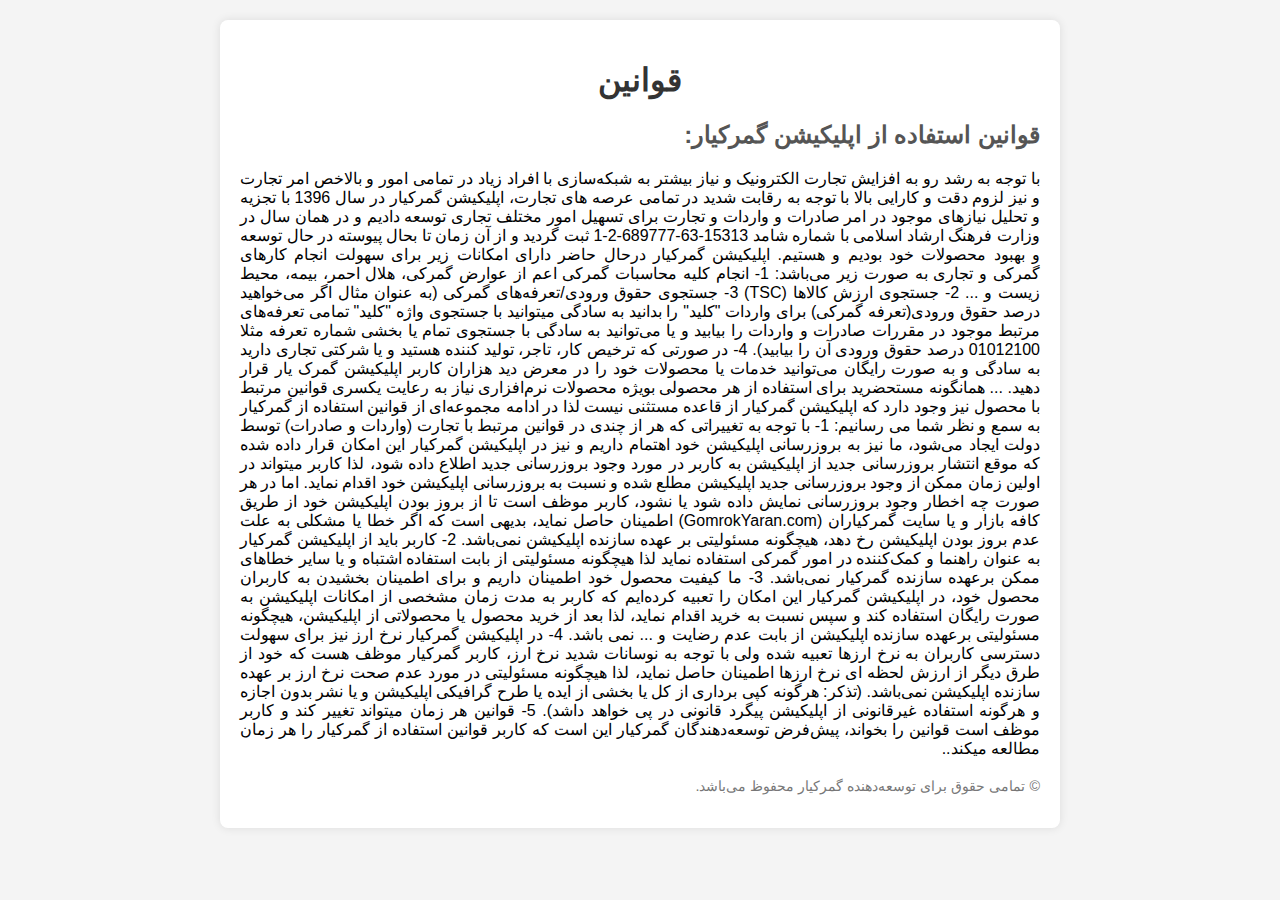
<file: index.html>
<!DOCTYPE html>
<html lang="en">
  <head>
    <meta charset="UTF-8" />
    <meta name="viewport" content="width=device-width, initial-scale=1.0" />
    <title>App Rules</title>
    <link rel="stylesheet" href="styles.css" />
  </head>
  <body>
    <div class="container">
      <header>
        <h1>قوانین</h1>
      </header>
      <main>
        <section>
          <h2>قوانین استفاده از اپلیکیشن گمرکیار:</h2>
          <p>
            با توجه به رشد رو به افزایش تجارت الکترونیک و نیاز بیشتر به
            شبکه‌سازی با افراد زیاد در تمامی امور و بالاخص امر تجارت و نیز لزوم
            دقت و کارایی بالا با توجه به رقابت شدید در تمامی عرصه های تجارت،
            اپلیکیشن گمرکیار در سال 1396 با تجزیه و تحلیل نیاز‌های موجود در امر
            صادرات و واردات و تجارت برای تسهیل امور مختلف تجاری توسعه دادیم و در
            همان سال در وزارت فرهنگ ارشاد اسلامی با شماره شامد
            15313-63-689777-2-1 ثبت گردید و از آن زمان تا بحال پیوسته در حال
            توسعه و بهبود محصولات خود بودیم و هستیم. اپلیکیشن گمرکیار درحال حاضر
            دارای امکانات زیر برای سهولت انجام کارهای گمرکی و تجاری به صورت زیر
            می‌باشد: 1- انجام کلیه محاسبات گمرکی اعم از عوارض گمرکی، هلال احمر،
            بیمه، محیط زیست و ... 2- جستجوی ارزش کالاها (TSC) 3- جستجوی حقوق
            ورودی/تعرفه‌های گمرکی (به عنوان مثال اگر می‌خواهید درصد حقوق
            ورودی(تعرفه گمرکی) برای واردات "کلید" را بدانید به سادگی میتوانید با
            جستجوی واژه "کلید" تمامی تعرفه‌های مرتبط موجود در مقررات صادرات و
            واردات را بیابید و یا می‌توانید به سادگی با جستجوی تمام یا بخشی
            شماره تعرفه مثلا 01012100 درصد حقوق ورودی آن را بیابید). 4- در صورتی
            که ترخیص کار، تاجر، تولید کننده هستید و یا شرکتی تجاری دارید به
            سادگی و به صورت رایگان می‌توانید خدمات یا محصولات خود را در معرض دید
            هزاران کاربر اپلیکیشن گمرک یار قرار دهید. ... همانگونه مستحضرید برای
            استفاده از هر محصولی بویژه محصولات نرم‌افزاری نیاز به رعایت یکسری
            قوانین مرتبط با محصول نیز وجود دارد که اپلیکیشن گمرکیار از قاعده
            مستثنی نیست لذا در ادامه مجموعه‌ای از قوانین استفاده از گمرکیار به
            سمع و نظر شما می رسانیم: 1- با توجه به تغییراتی که هر از چندی در
            قوانین مرتبط با تجارت (واردات و صادرات) توسط دولت ایجاد می‌شود، ما
            نیز به بروزرسانی اپلیکیشن خود اهتمام داریم و نیز در اپلیکیشن گمرکیار
            این امکان قرار داده شده که موقع انتشار بروزرسانی جدید از اپلیکیشن به
            کاربر در مورد وجود بروزرسانی جدید اطلاع داده شود، لذا کاربر میتواند
            در اولین زمان ممکن از وجود بروزرسانی جدید اپلیکیشن مطلع شده و نسبت
            به بروزرسانی اپلیکیشن خود اقدام نماید. اما در هر صورت چه اخطار وجود
            بروزرسانی نمایش داده شود یا نشود، کاربر موظف است تا از بروز بودن
            اپلیکیشن خود از طریق کافه بازار و یا سایت گمرکیاران
            (GomrokYaran.com) اطمینان حاصل نماید، بدیهی است که اگر خطا یا مشکلی
            به علت عدم بروز بودن اپلیکیشن رخ دهد، هیچگونه مسئولیتی بر عهده
            سازنده اپلیکیشن نمی‌باشد. 2- کاربر باید از اپلیکیشن گمرکیار به عنوان
            راهنما و کمک‌کننده در امور گمرکی استفاده نماید لذا هیچگونه مسئولیتی
            از بابت استفاده اشتباه و یا سایر خطاهای ممکن برعهده سازنده گمرکیار
            نمی‌باشد. 3- ما کیفیت محصول خود اطمینان داریم و برای اطمینان بخشیدن
            به کاربران محصول خود، در اپلیکیشن گمرکیار این امکان را تعبیه
            کرده‌ایم که کاربر به مدت زمان مشخصی از امکانات اپلیکیشن به صورت
            رایگان استفاده کند و سپس نسبت به خرید اقدام نماید، لذا بعد از خرید
            محصول یا محصولاتی از اپلیکیشن، هیچگونه مسئولیتی برعهده سازنده
            اپلیکیشن از بابت عدم رضایت و ... نمی‌ باشد. 4- در اپلیکیشن گمرکیار
            نرخ ارز نیز برای سهولت دسترسی کاربران به نرخ ارزها تعبیه شده ولی با
            توجه به نوسانات شدید نرخ ارز، کاربر گمرکیار موظف هست که خود از طرق
            دیگر از ارزش لحظه ای نرخ ارزها اطمینان حاصل نماید، لذا هیچگونه
            مسئولیتی در مورد عدم صحت نرخ ارز بر عهده سازنده اپلیکیشن نمی‌باشد.
            (تذکر: هرگونه کپی برداری از کل یا بخشی از ایده یا طرح گرافیکی
            اپلیکیشن و یا نشر بدون اجازه و هرگونه استفاده غیرقانونی از اپلیکیشن
            پیگرد قانونی در پی خواهد داشد). 5- قوانین هر زمان میتواند تغییر کند
            و کاربر موظف است قوانین را بخواند، پیش‌فرض توسعه‌دهندگان گمرکیار این
            است که کاربر قوانین استفاده از گمرکیار را هر زمان مطالعه میکند..
          </p>
        </section>
      </main>
      <footer>
        <p>&copy; تمامی حقوق برای توسعه‌دهنده گمرکیار محفوظ می‌باشد.</p>
      </footer>
    </div>
  </body>
</html>
</file>
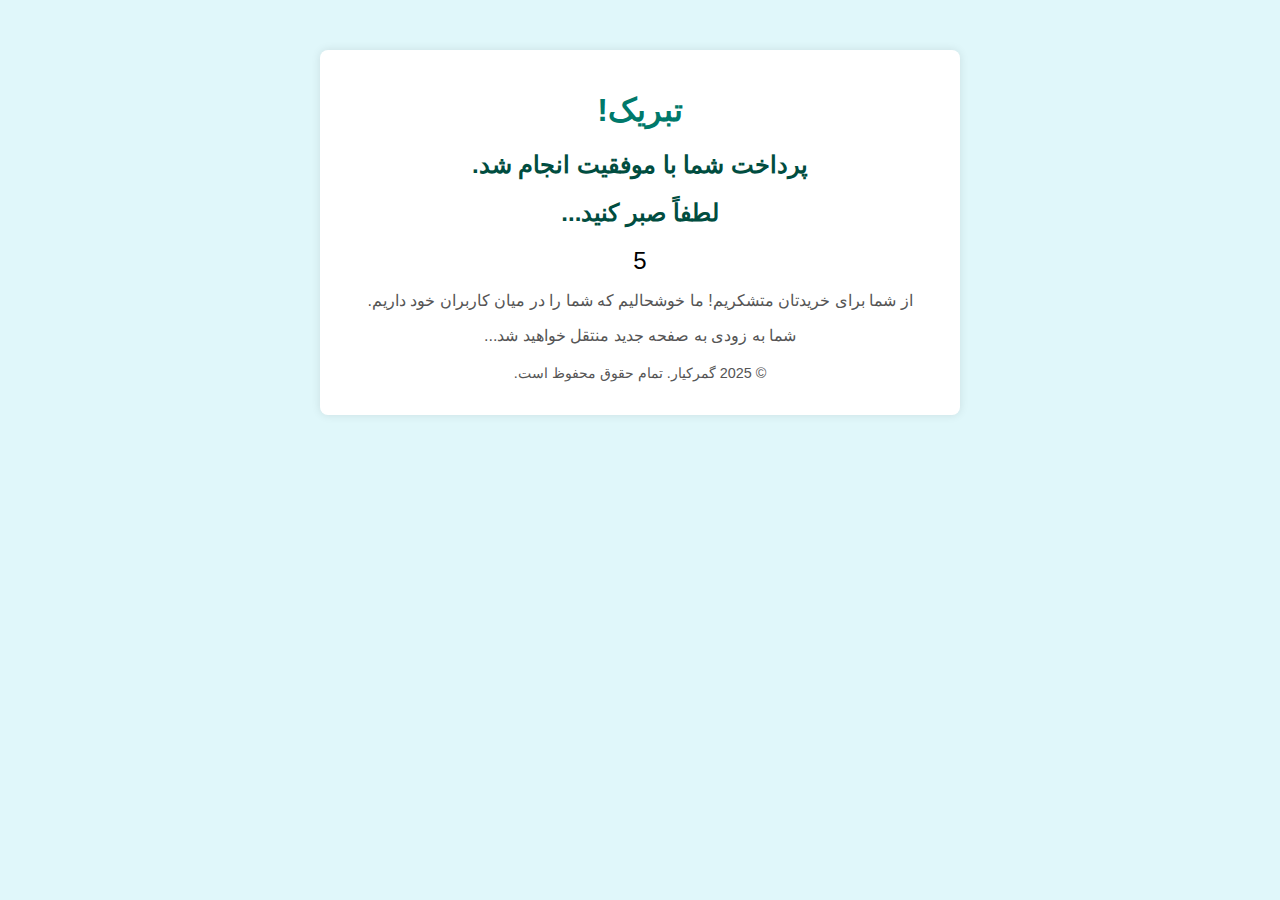
<file: confirmation.html>
<!DOCTYPE html>
<html lang="fa">
  <head>
    <meta charset="UTF-8" />
    <meta name="viewport" content="width=device-width, initial-scale=1.0" />
    <title>تایمر شمارش معکوس</title>
    <link rel="stylesheet" href="styles2.css" />
    <style>
      #timer {
        font-size: 24px;
        margin-top: 20px;
      }
    </style>
  </head>
  <body>
    <div class="container">
      <header>
        <h1>تبریک!</h1>
      </header>
      <main>
        <section>
          <h2>پرداخت شما با موفقیت انجام شد.</h2>
          <h2>لطفاً صبر کنید...</h2>
          <div id="timer">5</div>
          <!-- نمایش تایمر -->
          <p>
            از شما برای خریدتان متشکریم! ما خوشحالیم که شما را در میان کاربران
            خود داریم.
          </p>
          <p>شما به زودی به صفحه جدید منتقل خواهید شد...</p>
        </section>
      </main>
      <footer>
        <p>&copy; 2025 گمرکیار. تمام حقوق محفوظ است.</p>
      </footer>
    </div>

    <script>
      let timeLeft = 5; // زمان شمارش معکوس (به ثانیه)
      const timerElement = document.getElementById("timer");

      function countdown() {
        if (timeLeft <= 0) {
          clearInterval(timerInterval);
          redirect(); // ریدایرکت به آدرس جدید
        } else {
          timerElement.innerText = timeLeft; // بروزرسانی نمایش تایمر
          timeLeft--;
        }
      }

      function redirect() {
        window.location.href = "https://www.google.com"; // آدرس جدید را اینجا قرار دهید
      }

      const timerInterval = setInterval(countdown, 1000); // هر ثانیه شمارش معکوس را بروزرسانی می‌کند
    </script>
  </body>
</html>
</file>
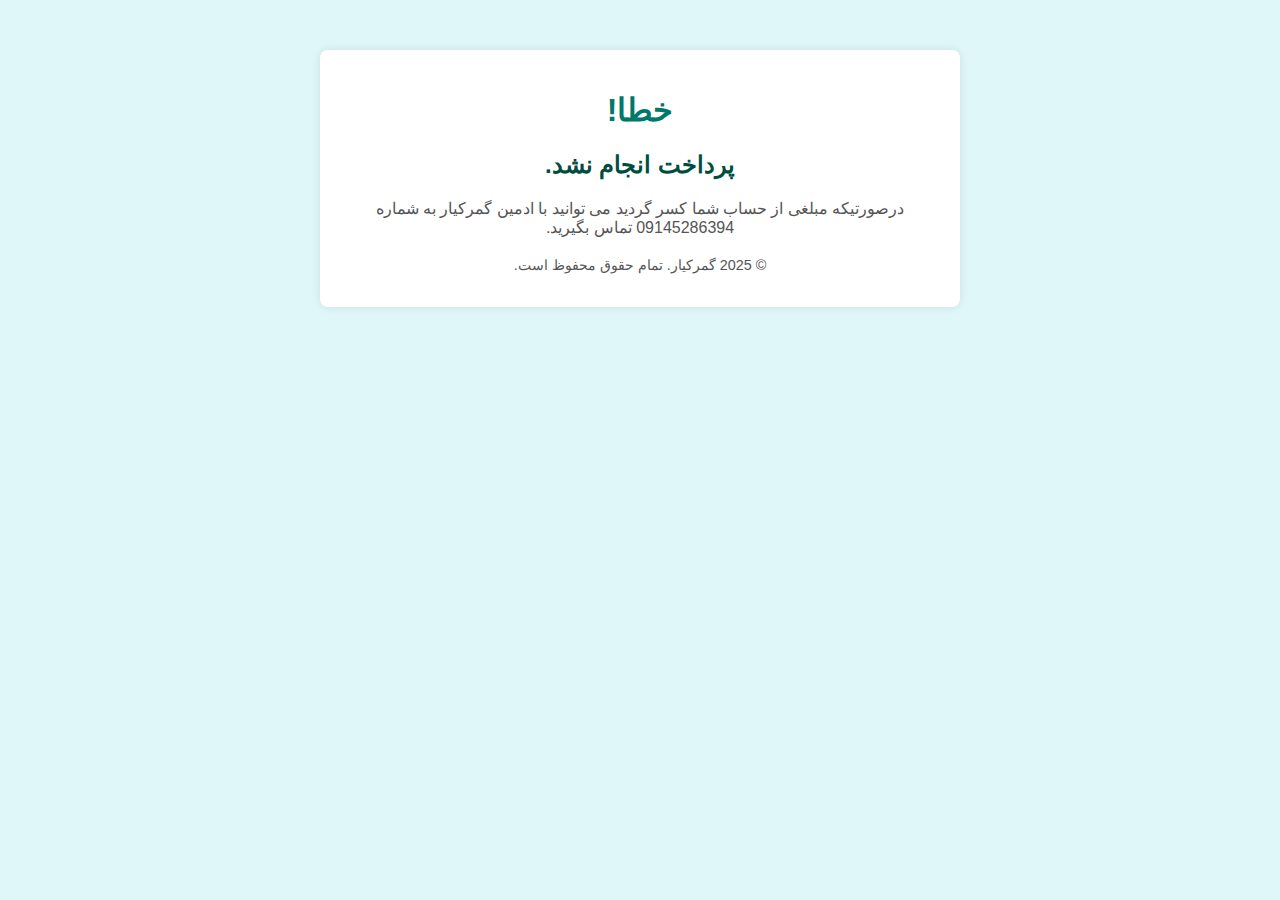
<file: purchaseError.html>
<!DOCTYPE html>
<html lang="fa">
  <head>
    <meta charset="UTF-8" />
    <meta name="viewport" content="width=device-width, initial-scale=1.0" />
    <title>تایمر شمارش معکوس</title>
    <link rel="stylesheet" href="styles2.css" />
    <style>
      #timer {
        font-size: 24px;
        margin-top: 20px;
      }
    </style>
  </head>
  <body>
    <div class="container">
      <header>
        <h1>خطا!</h1>
      </header>
      <main>
        <section>
          <h2>پرداخت انجام نشد.</h2>
          <p>
            درصورتیکه مبلغی از حساب شما کسر گردید می توانید با ادمین گمرکیار به
            شماره 09145286394 تماس بگیرید.
          </p>
        </section>
      </main>
      <footer>
        <p>&copy; 2025 گمرکیار. تمام حقوق محفوظ است.</p>
      </footer>
    </div>
  </body>
</html>
</file>
<file: styles.css>
body {
    font-family: Arial, sans-serif;
    background-color: #f4f4f4;
    margin: 0;
    padding: 0;
    direction: rtl;
}

.container {
    max-width: 800px;
    margin: 20px auto;
    background: white;
    padding: 20px;
    border-radius: 8px;
    box-shadow: 0 0 10px rgba(0, 0, 0, 0.1);
}

header {
    text-align: center;
    margin-bottom: 20px;
}

h1 {
    color: #333;
}

h2 {
    color: #555;
}

p {
    text-align: justify;
}

ul {
    list-style-type: disc;
    padding-left: 20px;
}

footer {
    text-align: center;
    margin-top: 20px;
    font-size: 0.9em;
    color: #777;
}
</file>
<file: styles2.css>
body {
    font-family: Arial, sans-serif;
    background-color: #e0f7fa;
    margin: 0;
    padding: 0;
    direction: rtl;
}

.container {
    max-width: 600px;
    margin: 50px auto;
    background: white;
    padding: 20px;
    border-radius: 8px;
    box-shadow: 0 0 10px rgba(0, 0, 0, 0.1);
    text-align: center;
}

header {
    margin-bottom: 20px;
}

h1 {
    color: #00796b;
}

h2 {
    color: #004d40;
}

p {
    color: #555;
}

footer {
    margin-top: 20px;
    font-size: 0.9em;
    color: #777;
}
</file>
